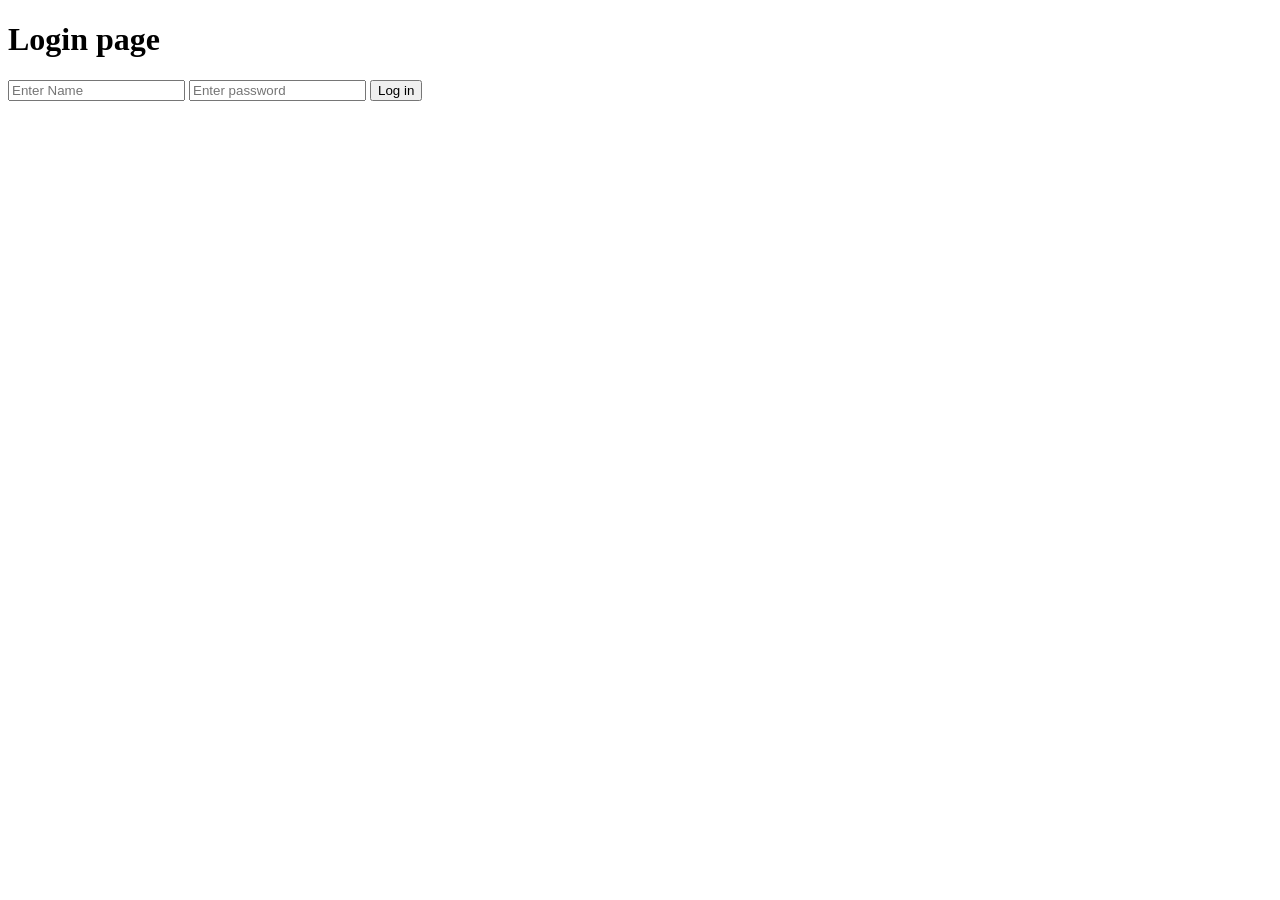
<file: Flask/templates/login.html>
<!DOCTYPE html>
<html lang="en">
<head>
    <meta charset="UTF-8">
    <meta name="viewport" content="width=device-width, initial-scale=1.0">
    <title>Document</title>
</head>
<body>
    <h1>Login page </h1>

    <form action="/login-handle" method="post">

        <input type="text" name="username" placeholder="Enter Name">
        <input type="password" name="password" placeholder="Enter password">
        <button type="submit">Log in </button>
    
    </form>

</body>
</html>
</file>
